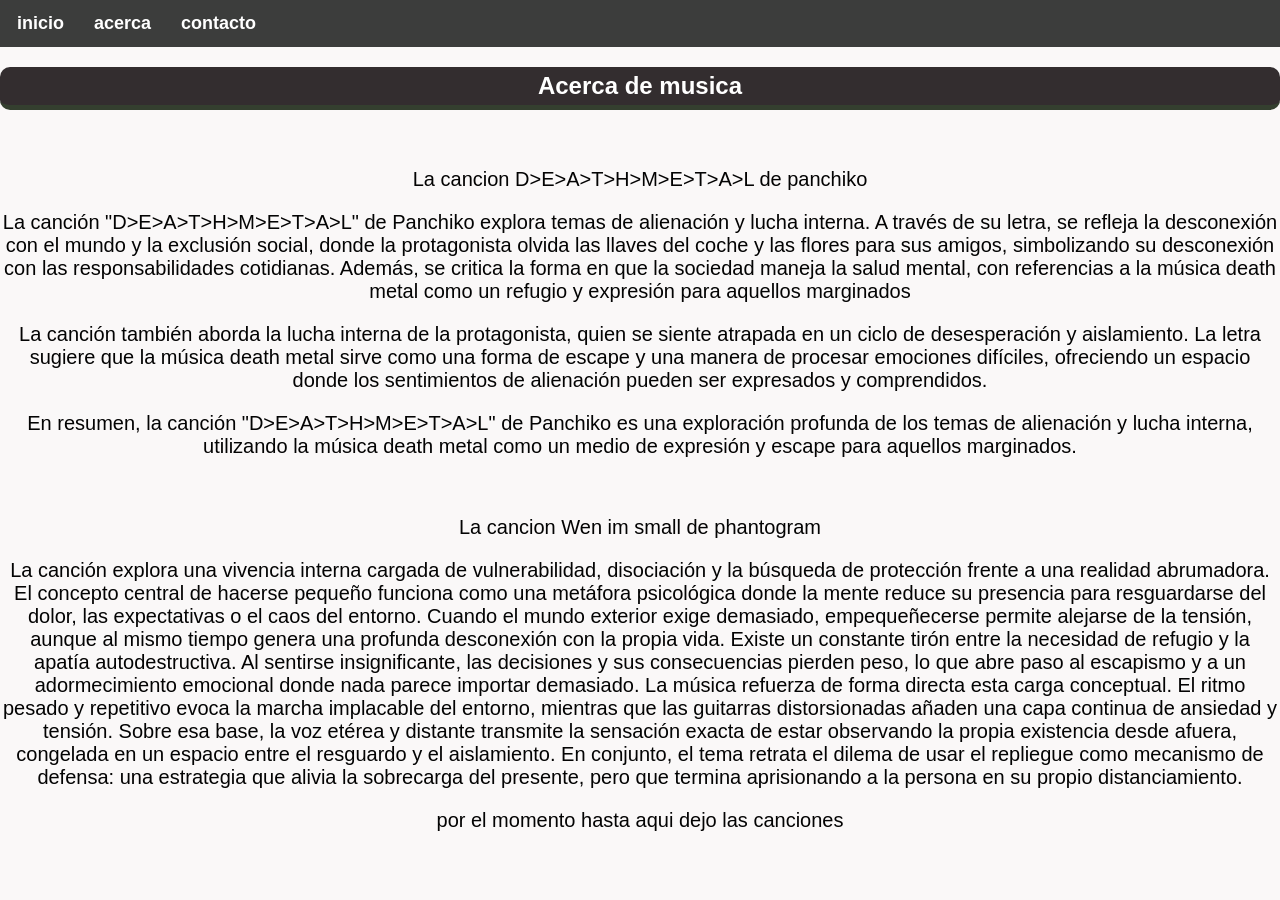
<file: acerca-de.html>
<html>
    <head>
<link rel="stylesheet" href="style.css">
<meta charset="UTF-8">
<meta name="viewport" content="width=-device-width, initial-scale=1.0">
<title>acerca</title>
    </head>
    <body>
        <header>
            <nav>
            <a href="index.html" class="menu-active"> inicio</a>
            <a href="acerca-de.html" class="menu-active">acerca</a>
            <a href="contacto.html" class="menu-active"> contacto</a>
            </nav>
        </header>
        <h2>Acerca de musica</h2>
        <br>
       <p class="parrafo1">La cancion D>E>A>T>H>M>E>T>A>L de panchiko</p>
       <p class="parrafo2">La canción "D>E>A>T>H>M>E>T>A>L" de Panchiko explora temas de alienación y lucha interna. A través de su letra, se refleja la desconexión con el mundo y la exclusión social, donde la protagonista olvida las llaves del coche y las flores para sus amigos, simbolizando su desconexión con las responsabilidades cotidianas. Además, se critica la forma en que la sociedad maneja la salud mental, con referencias a la música death metal como un refugio y expresión para aquellos marginados</p>
  <p class="parrafo3">La canción también aborda la lucha interna de la protagonista, quien se siente atrapada en un ciclo de desesperación y aislamiento. La letra sugiere que la música death metal sirve como una forma de escape y una manera de procesar emociones difíciles, ofreciendo un espacio donde los sentimientos de alienación pueden ser expresados y comprendidos.</p>
  <p class="parrafo4">En resumen, la canción "D>E>A>T>H>M>E>T>A>L" de Panchiko es una exploración profunda de los temas de alienación y lucha interna, utilizando la música death metal como un medio de expresión y escape para aquellos marginados.</p>
  <br>
  <p class="parrafo5">La cancion Wen im small de phantogram</p>
  <p class="parrafo6">La canción explora una vivencia interna cargada de vulnerabilidad, disociación y la búsqueda de protección frente a una realidad abrumadora. El concepto central de hacerse pequeño funciona como una metáfora psicológica donde la mente reduce su presencia para resguardarse del dolor, las expectativas o el caos del entorno. Cuando el mundo exterior exige demasiado, empequeñecerse permite alejarse de la tensión, aunque al mismo tiempo genera una profunda desconexión con la propia vida. Existe un constante tirón entre la necesidad de refugio y la apatía autodestructiva. Al sentirse insignificante, las decisiones y sus consecuencias pierden peso, lo que abre paso al escapismo y a un adormecimiento emocional donde nada parece importar demasiado. La música refuerza de forma directa esta carga conceptual. El ritmo pesado y repetitivo evoca la marcha implacable del entorno, mientras que las guitarras distorsionadas añaden una capa continua de ansiedad y tensión. Sobre esa base, la voz etérea y distante transmite la sensación exacta de estar observando la propia existencia desde afuera, congelada en un espacio entre el resguardo y el aislamiento. En conjunto, el tema retrata el dilema de usar el repliegue como mecanismo de defensa: una estrategia que alivia la sobrecarga del presente, pero que termina aprisionando a la persona en su propio distanciamiento.
   <br>
<p class="parrafo7">por el momento hasta aqui dejo las canciones</p>

   











</body>
</html>
</file>
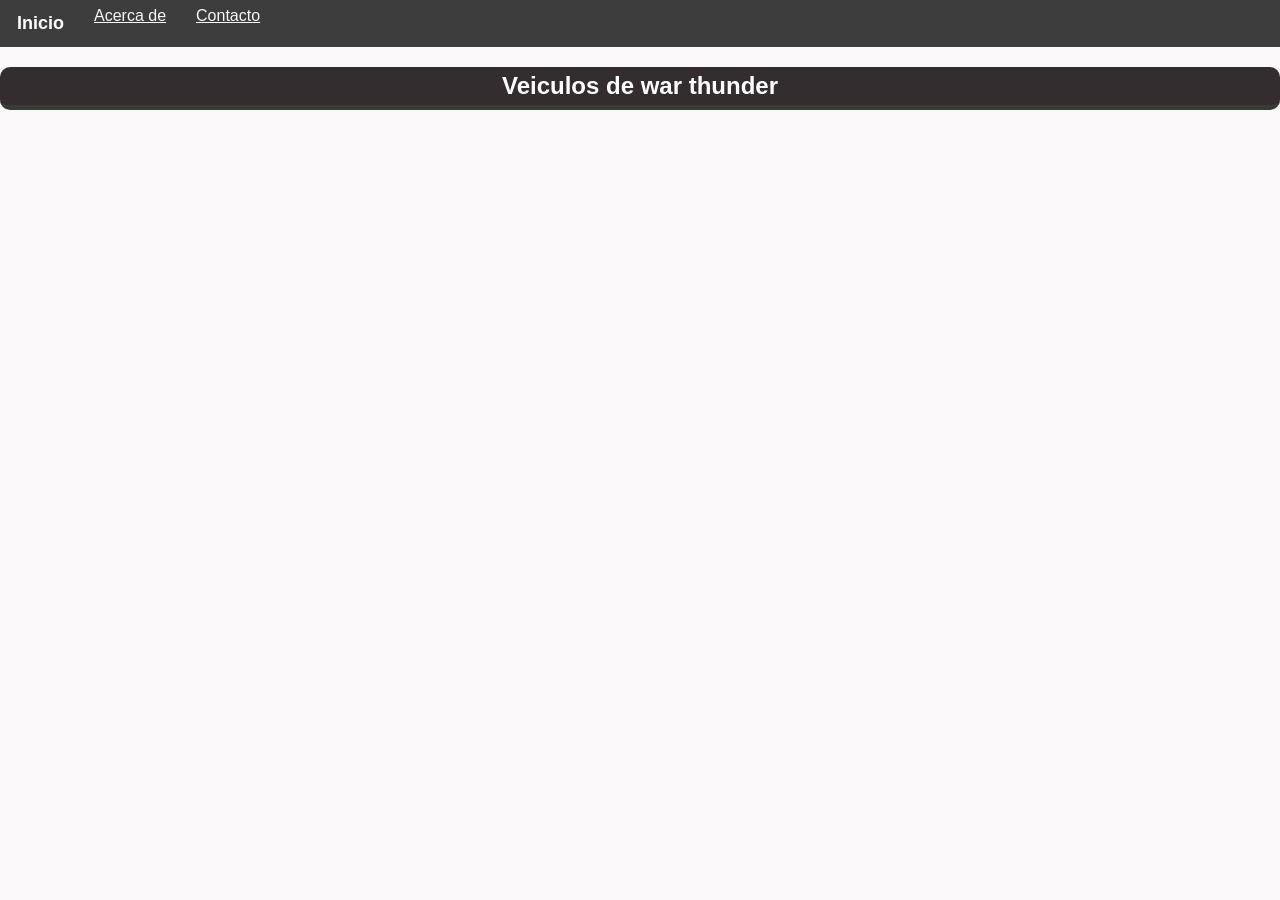
<file: acerca.html>
<html>
<head>
    <link rel="stylesheet" href="style.css">
  <meta charset="UTF-8">
  <meta name="viewport" content="width=device-width, initial-scale=1.0">
    <title>mi proyecto</title>

</head>
<body>
  <header>
    <nav>
      <a href="index.html" class="menu-active">Inicio</a>
      <a href="acerca-de.html" class="menu active">Acerca de</a>
      <a href="contacto.html" class="menu active">Contacto</a>
    </nav>
  </header>
<h2>Veiculos de war thunder</h2>
  
  </body>
  </html>
</file>
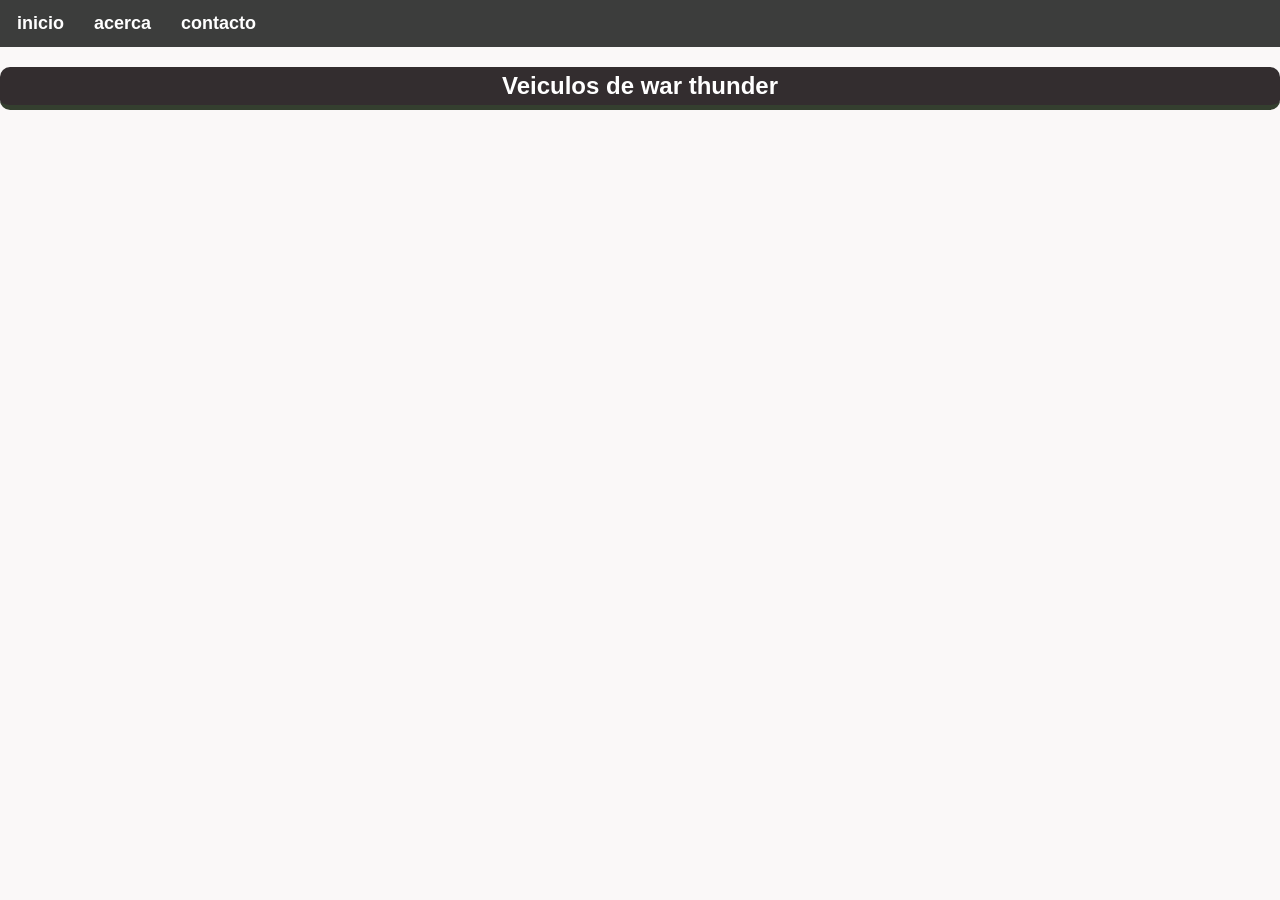
<file: contacto.html>
<html>
    <head>
<link rel="stylesheet" href="style.css">
<meta charset="UTF-8">
<meta name="viewport" content="width=-device-width, initial-scale=1.0">
<title>acerca</title>
    </head>
    <body>
        <header>
            <nav>
            <a href="index.html" class="menu-active"> inicio</a>
            <a href="acerca-de.html" class="menu-active">acerca</a>
            <a href="contacto.html" class="menu-active"> contacto</a>
            </nav>
        </header>
  
<h2>Veiculos de war thunder</h2>
  
  </body>
  </html>
</file>
<file: style.css>
body {
    background-color: #faf8f8;
    font-family: Arial, sans-serif;
    margin: 0;
    padding: 0;
  
}
h2 {
    color: #ffffff;
    text-align: center;
    background-color: #332d2f;
    padding: 5px;
    
    
    border-bottom: 5px solid #343f2f;
    border-radius: 10px 10px 10px 10px;
  background-color: #332d2f;
    }
h3 {
    color: #030303;
    text-align: center;
    font-size: 18px;

}
p {
    color: #030303;
    text-align: center;
    font-size: 20px;
}
.hola {
    color: #698b3b;
    text-align: center;
    font-size: 20px;
}
.muy {
    color: #3d9e66;
    text-align: center;

    font-size: 20px;
}
.yea {
    color: #4e8376;
    text-align: center;
    font-size: 20px;
}

.yap {
    color: #168f7b;
    text-align: center;
    font-size: 20px;
}
.yep {
    color: #50be91;
    text-align: center;
    font-size: 20px;
}
.yp {
    color:  #218f1d;
    text-align: center;
    font-size: 20px;
}
img {
    display: block;
    margin: 0 auto;
    max-width: 100%;
    height: auto;
    
}
.como {
    color: #be6c0d;
    text-align: center;
    font-size: 20px;
    border: 2px solid #e29624;
    border-radius: 0px 0px 10px 10px;
    padding: 10px;
    border-bottom: 5px solid #9e7034;
background-color: #b39e3e;
}
nav {
    display: flex;
    justify-content: flex-start;
    gap: 10px;
    background-color: #3c3d3c;
    padding: 7px;
}
a {
    color: #f8f6f6;
    text-decoration: underline;
    margin: 0 10px;
}
.menu-active {
    color: #ffffff;
    text-decoration: none;
    font-weight: bold;
    font-size: 18px;
    position: relative;
    padding: 6px 0;
    display: inline-block;
    transition: color 0.3s ease;
}
.menu-active::after {
    content: '';
    position: absolute;
    left: 0;
    bottom: 0;
    width: 100%;
    height: 2px;
    background-color: #9e5e71;
    transform: scaleX(0);
    transition: transform 0.3s ease-out;
    transform-origin: bottom center;
}
.menu-active:hover::after {
    transform: scaleX(1);
}
.menu-active:hover {
    color: #ff477e;
}
.menu-active {
    color: #ffffff;
    text-decoration: none;
    font-weight: bold;
    font-size: 18px;
    position: relative;
    padding: 6px 0;
    display: inline-block;
    transition: color 0.3s ease;
}
.menu-active::after {
    content: '';
    position: absolute;
    left: 0;
    bottom: 0;
    width: 100%;
    height: 2px;
    background-color: #9e5e71;
    transform: scaleX(0);
    transition: transform 0.3s ease-out;
    transform-origin: bottom center;
}
.menu-active:hover::after {
    transform: scaleX(1);
}
.menu-active:hover {
    color: #ff477e;
}
.menu-active {
    color: #ffffff;
    text-decoration: none;
    font-weight: bold;
    font-size: 18px;
    position: relative;
    padding: 6px 0;
    display: inline-block;
    transition: color 0.3s ease;
}
.menu-active::after {
    content: '';
    position: absolute;
    left: 0;
    bottom: 0;
    width: 100%;
    height: 2px;
    background-color: #9e5e71;
    transform: scaleX(0);
    transition: transform 0.3s ease-out;
    transform-origin: bottom center;
}
.menu-active:hover::after {
    transform: scaleX(1);
}
.menu-active:hover {
    color: #ff477e;
}
</file>
